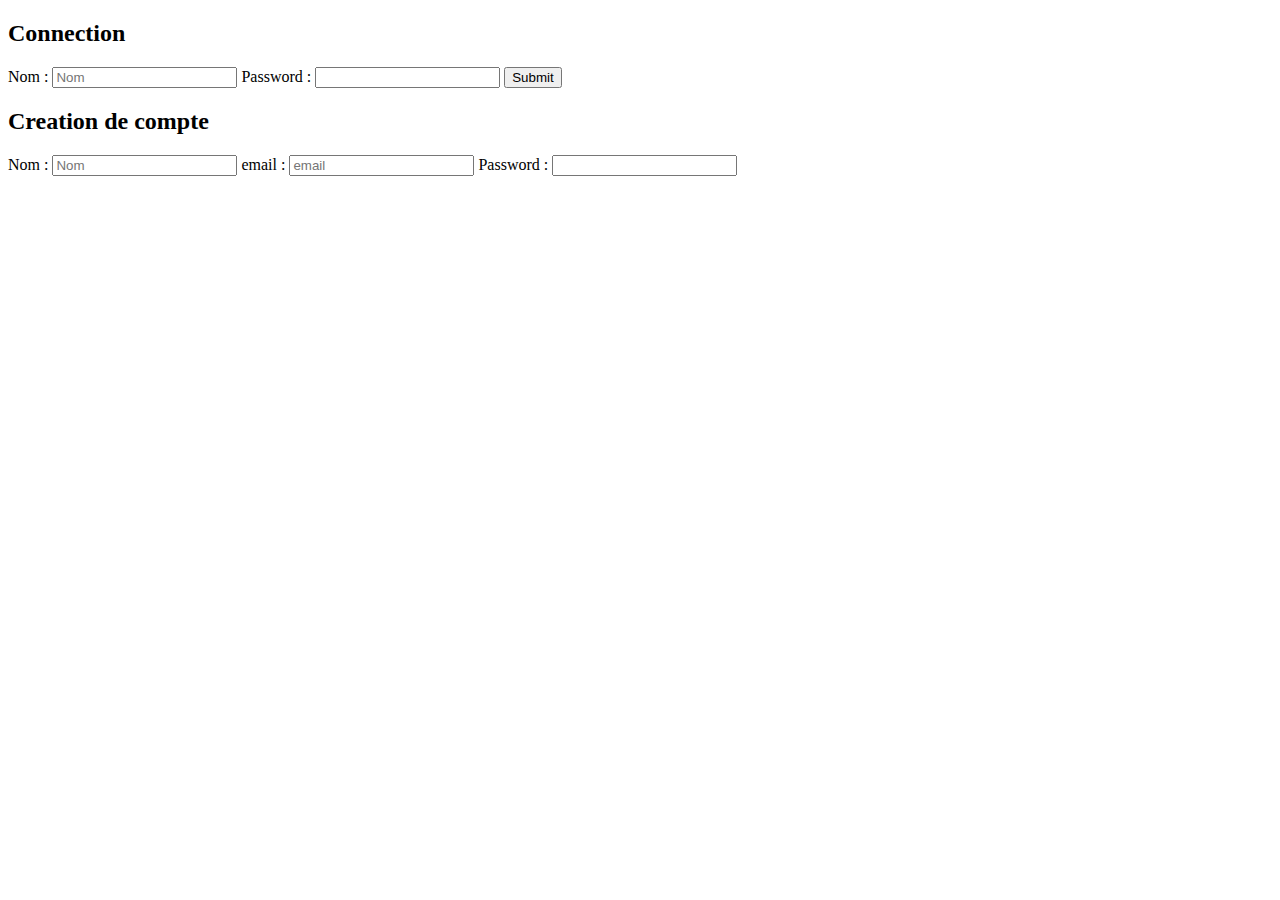
<file: index.html>
<!DOCTYPE html>
<html>
<head>
	<title>Camagru 42</title>
</head>
<body>
	<div class="connections">
		<h2>Connection</h2>
		<form>
			Nom : <input type="text" name="Nom" title="Nom" placeholder="Nom">
			Password : <input type="password" name="password" title="password">
			<input type="submit">
		</form>
	</div>
	<div class="creation">
		<h2>Creation de compte</h2>
		<form>
			Nom : <input type="text" name="Nom" title="Nom" placeholder="Nom">
			email : <input type="email" name="email" title="email" placeholder="email">
			Password : <input type="password" name="password" title="password">
		</form>
	</div>
</body>
</html>
</file>
